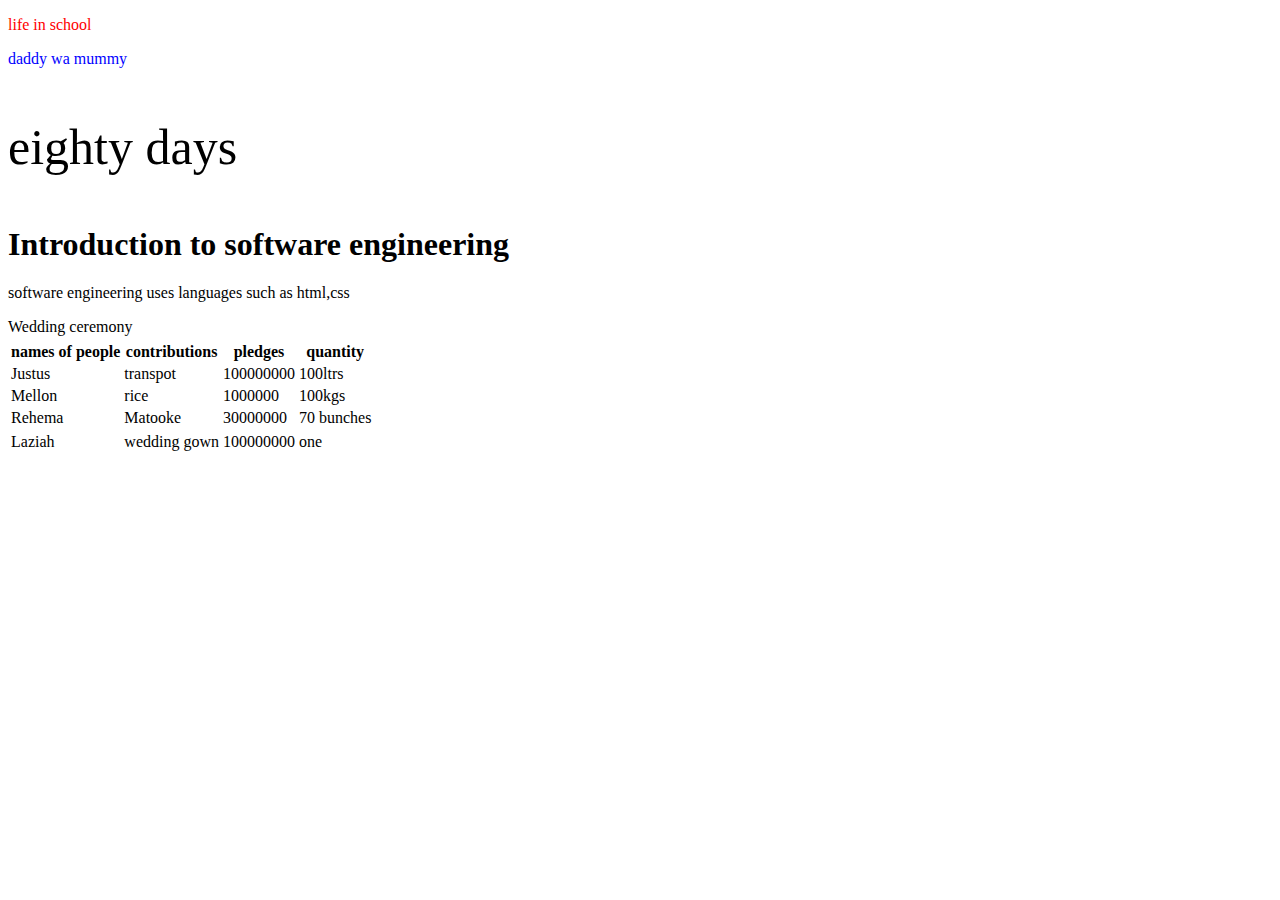
<file: index.html>
<!DOCTYPE html>
<html>
    <p style="color:red;">life in school</p>
    <p style="color:blue;">daddy wa mummy</p>
    <p style="font-size: 50px;">eighty days</p>
    
    <title>Page Title</title>
    </head>
        <body>

                <h1>Introduction to software engineering</h1>
                <p>software engineering uses languages such as html,css</p>
                <ahref="https:facebook.com"></a>
            
                <table>
                    <tr>
                        <tr>Wedding ceremony</tr>
                        <th>names of people</th>
                        <th>contributions</th>
                        <th>pledges</th>
                        <th>quantity</th>
                    </tr>
                    <tbody>
                    <tr>
                        <td>Justus</td>
                            <td>transpot</td>
                            <td>100000000</td>
                            <td>100ltrs</td>
                            </tr>
                            <tbody>
                                <tr>
                            <td>Mellon</td>
                            <td>rice</td>
                            <td>1000000</td>
                            <td>100kgs</td>
                            </tr>
                            <tbody>
                                <tr>
                                    <td>Rehema</td>
                                    <td>Matooke</td>
                                    <td>30000000</td>
                                    <td>70 bunches</td>
                                    <tr/>
                                    <tbody>
                                        <tr>
                                            <td>Laziah</td> 
                                            <td>wedding gown</td>
                                            <td>100000000</td> 
                                            <td>one</td>
                                        </tr>
                                                                        




                                    

                            

                            </td>
                        </tr>
                        </tbody>
                </table>
        </body>
</html>
</file>
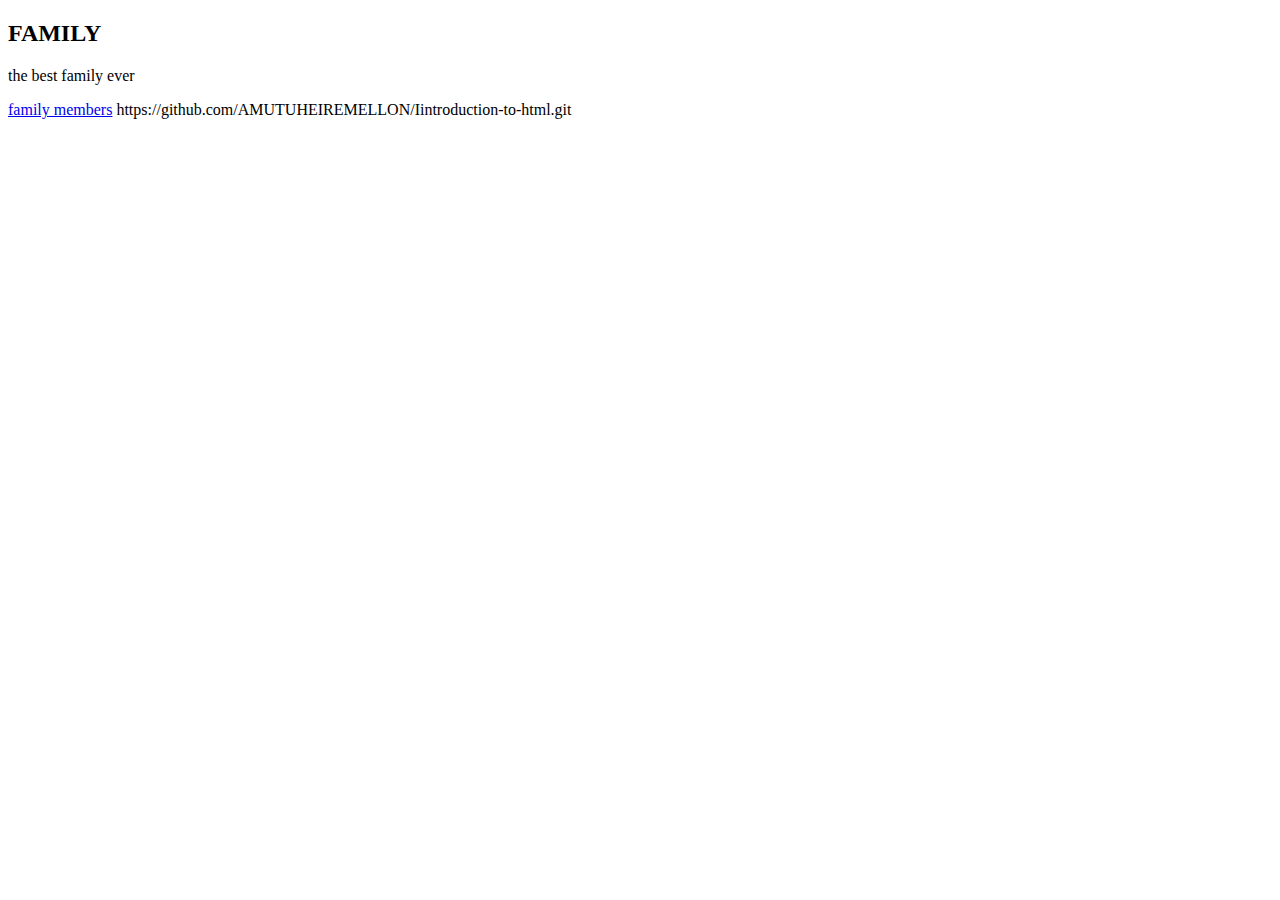
<file: mellon.html>
<!DOCTYPE html>
<html lang="en">
<head>
    <meta charset="UTF-8">
    <meta name="viewport" content="width=device-width, initial-scale=1.0">
    <title>Document</title>
</head>
<body>
    <h2> FAMILY</h2>
    <p>the best family ever</p>
<a href="https://whatsapp.com">family members</a>


    
</body>
</html>
https://github.com/AMUTUHEIREMELLON/Iintroduction-to-html.git
</file>
